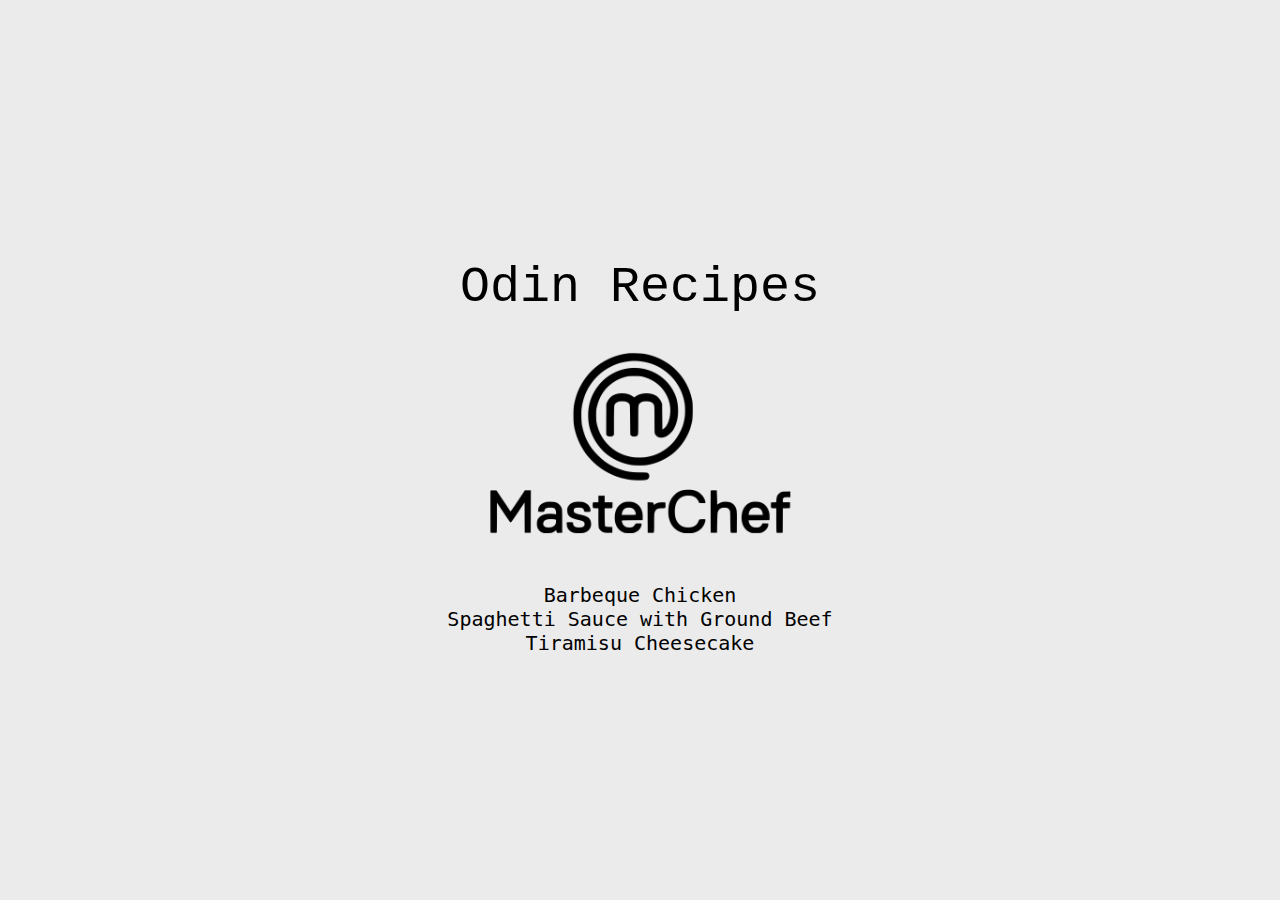
<file: index.html>
<!DOCTYPE html>
<html lang="en">
  <head>
    <meta charset="UTF-8" />
    <link rel="stylesheet" href="styles.css">
    <title>Odin Recipes</title>
  </head>
  <body>
    <h1>Odin Recipes</h1>
    <img src="./images/masterchef-logo.png" alt="masterchef-logo">
    <ul>
      <li><a href="./recipes/barbeque-chicken.html">Barbeque Chicken</a></li>
      <li>
        <a href="./recipes/spaghetti-sauce-with-ground-beef.html"
          >Spaghetti Sauce with Ground Beef</a
        >
      </li>
      <li><a href="./recipes/tiramisu-cheesecake.html">Tiramisu Cheesecake</a></li>
    </ul>
  </body>
</html>
</file>
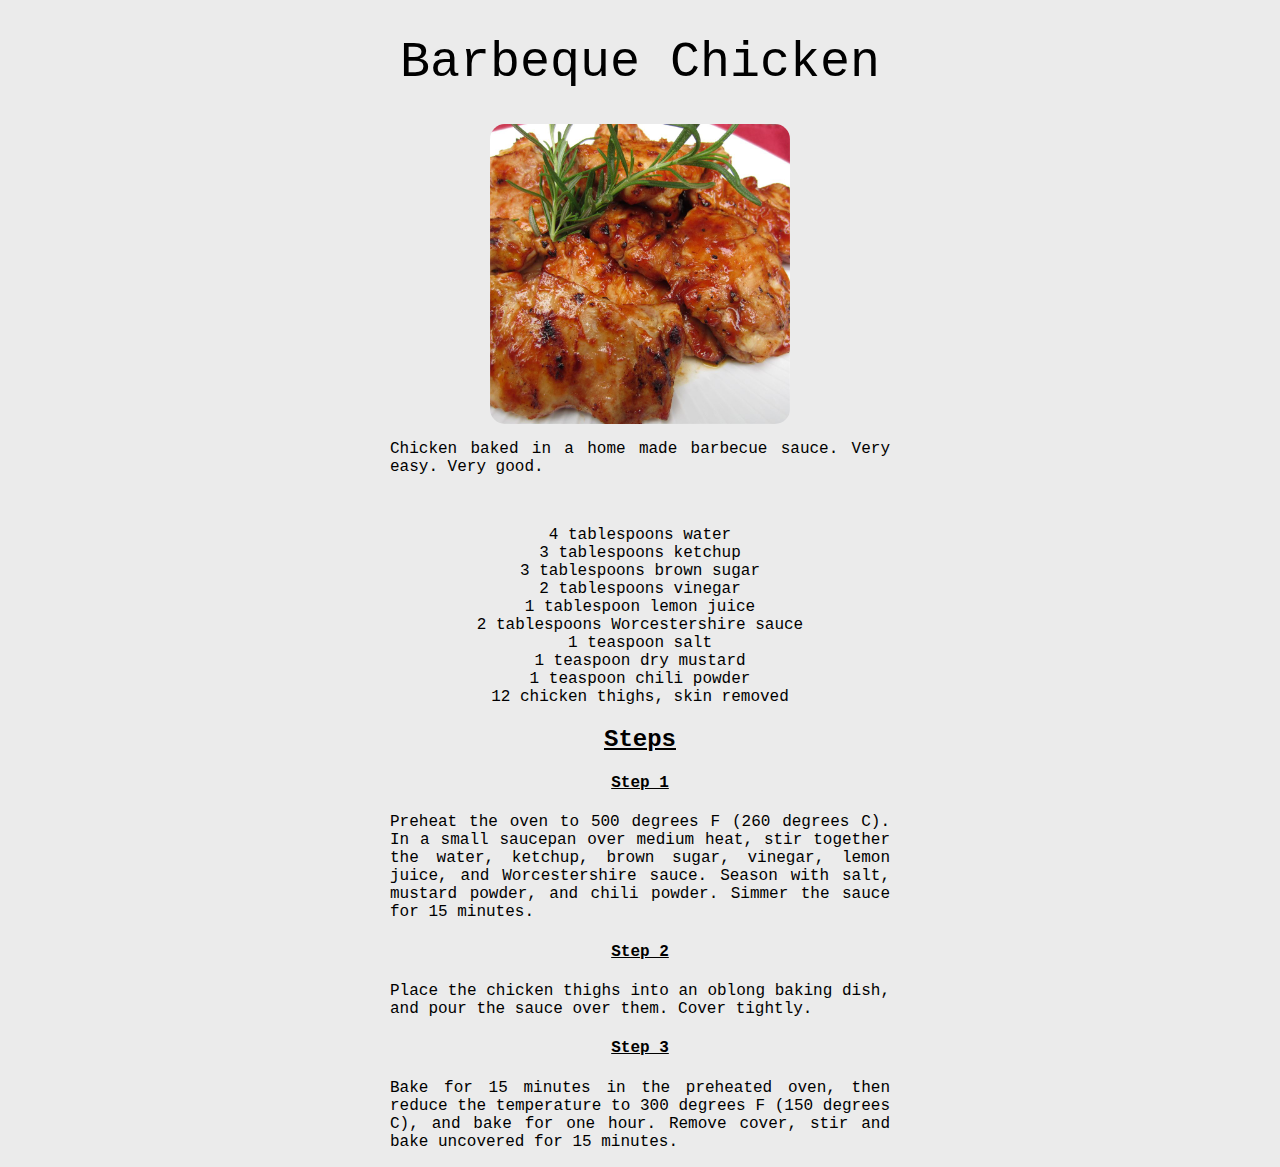
<file: recipes/barbeque-chicken.html>
<!DOCTYPE html>
<html lang="en">
  <head>
    <meta charset="UTF-8" />
    <link rel="stylesheet" href="styles.css">
    <title>Odin Recipes</title>
  </head>
  <body>
    <h1>Barbeque Chicken</h1>
    <img
      src="../images/barbeque-chicken.jpeg"
      alt="barbeque-chicken"
    />
    <p>Chicken baked in a home made barbecue sauce. Very easy. Very good.</p>
    <ul>
      <li>4 tablespoons water</li>
      <li>3 tablespoons ketchup</li>
      <li>3 tablespoons brown sugar</li>
      <li>2 tablespoons vinegar</li>
      <li>1 tablespoon lemon juice</li>
      <li>2 tablespoons Worcestershire sauce</li>
      <li>1 teaspoon salt</li>
      <li>1 teaspoon dry mustard</li>
      <li>1 teaspoon chili powder</li>
      <li>12 chicken thighs, skin removed</li>
    </ul>
    <h2>Steps</h2>
    <h4>Step 1</h4>
    <p>
      Preheat the oven to 500 degrees F (260 degrees C). In a small saucepan
      over medium heat, stir together the water, ketchup, brown sugar, vinegar,
      lemon juice, and Worcestershire sauce. Season with salt, mustard powder,
      and chili powder. Simmer the sauce for 15 minutes.
    </p>
    <h4>Step 2</h4>
    <p>
      Place the chicken thighs into an oblong baking dish, and pour the sauce
      over them. Cover tightly.
    </p>
    <h4>Step 3</h4>
    <p>
      Bake for 15 minutes in the preheated oven, then reduce the temperature to
      300 degrees F (150 degrees C), and bake for one hour. Remove cover, stir
      and bake uncovered for 15 minutes.
    </p>
  </body>
</html>
</file>
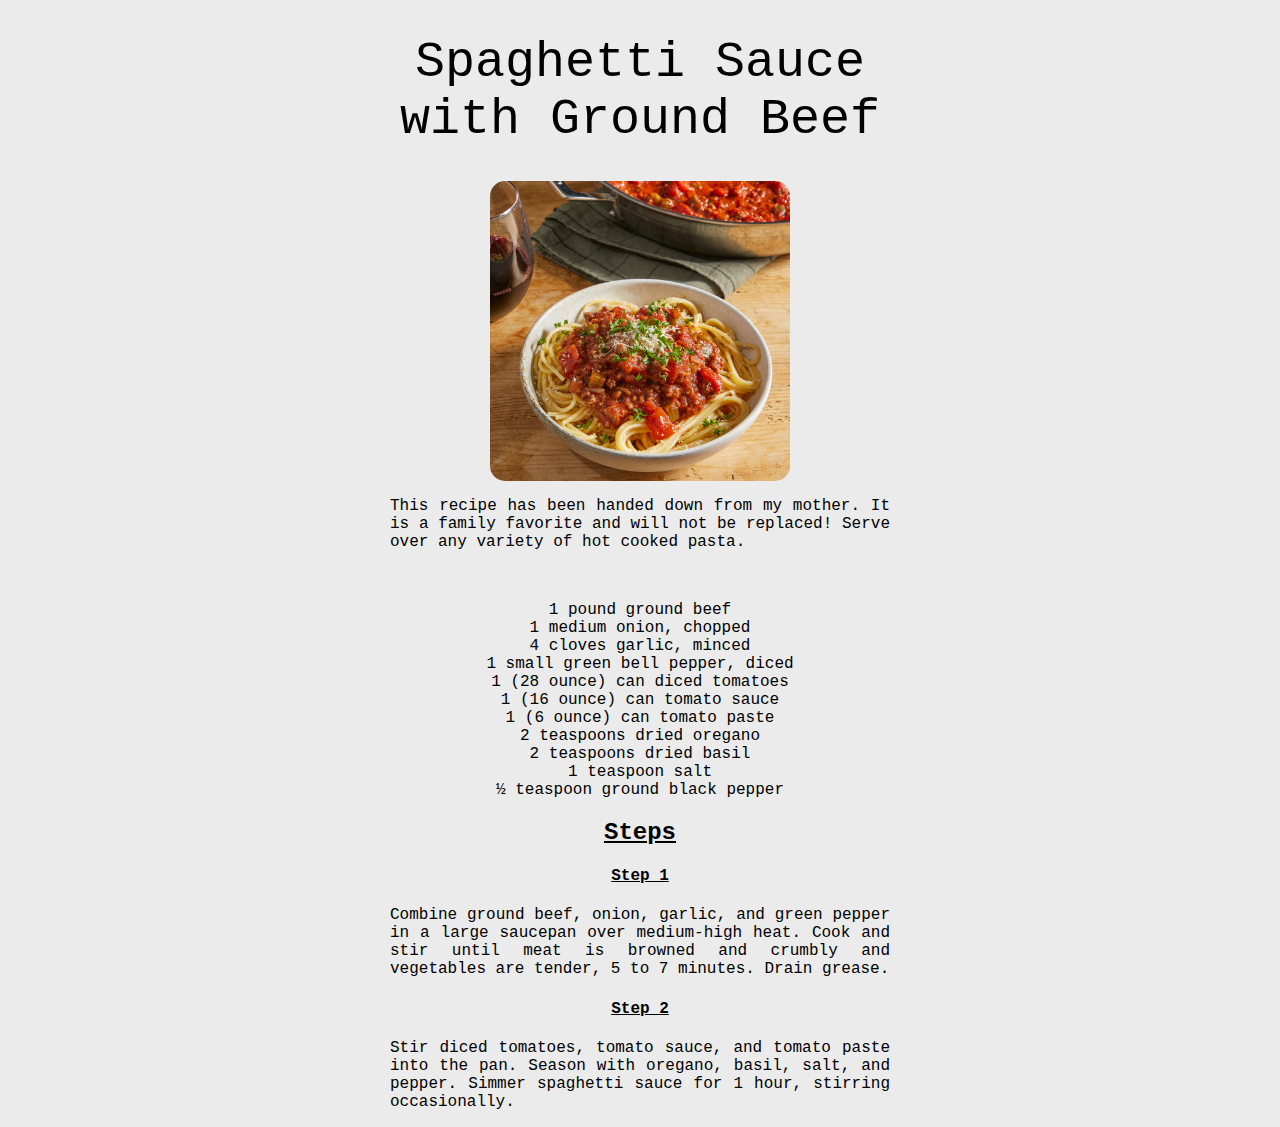
<file: recipes/spaghetti-sauce-with-ground-beef.html>
<!DOCTYPE html>
<html lang="en">
  <head>
    <meta charset="UTF-8" />
    <link rel="stylesheet" href="styles.css">
    <title>Odin Recipes</title>
  </head>
  <body>
    <h1>Spaghetti Sauce with Ground Beef</h1>
    <img
      src="../images/spaghetti-sauce-with-ground-beef.jpeg"
      alt="spaghetti-sauce-with-ground-beef"
    />
    <p>
      This recipe has been handed down from my mother. It is a family favorite
      and will not be replaced! Serve over any variety of hot cooked pasta.
    </p>
    <ul>
      <li>1 pound ground beef</li>
      <li>1 medium onion, chopped</li>
      <li>4 cloves garlic, minced</li>
      <li>1 small green bell pepper, diced</li>
      <li>1 (28 ounce) can diced tomatoes</li>
      <li>1 (16 ounce) can tomato sauce</li>
      <li>1 (6 ounce) can tomato paste</li>
      <li>2 teaspoons dried oregano</li>
      <li>2 teaspoons dried basil</li>
      <li>1 teaspoon salt</li>
      <li>½ teaspoon ground black pepper</li>
    </ul>
    <h2>Steps</h2>
    <h4>Step 1</h4>
    <p>
      Combine ground beef, onion, garlic, and green pepper in a large saucepan
      over medium-high heat. Cook and stir until meat is browned and crumbly and
      vegetables are tender, 5 to 7 minutes. Drain grease.
    </p>
    <h4>Step 2</h4>
    <p>
      Stir diced tomatoes, tomato sauce, and tomato paste into the pan. Season
      with oregano, basil, salt, and pepper. Simmer spaghetti sauce for 1 hour,
      stirring occasionally.
    </p>
  </body>
</html>
</file>
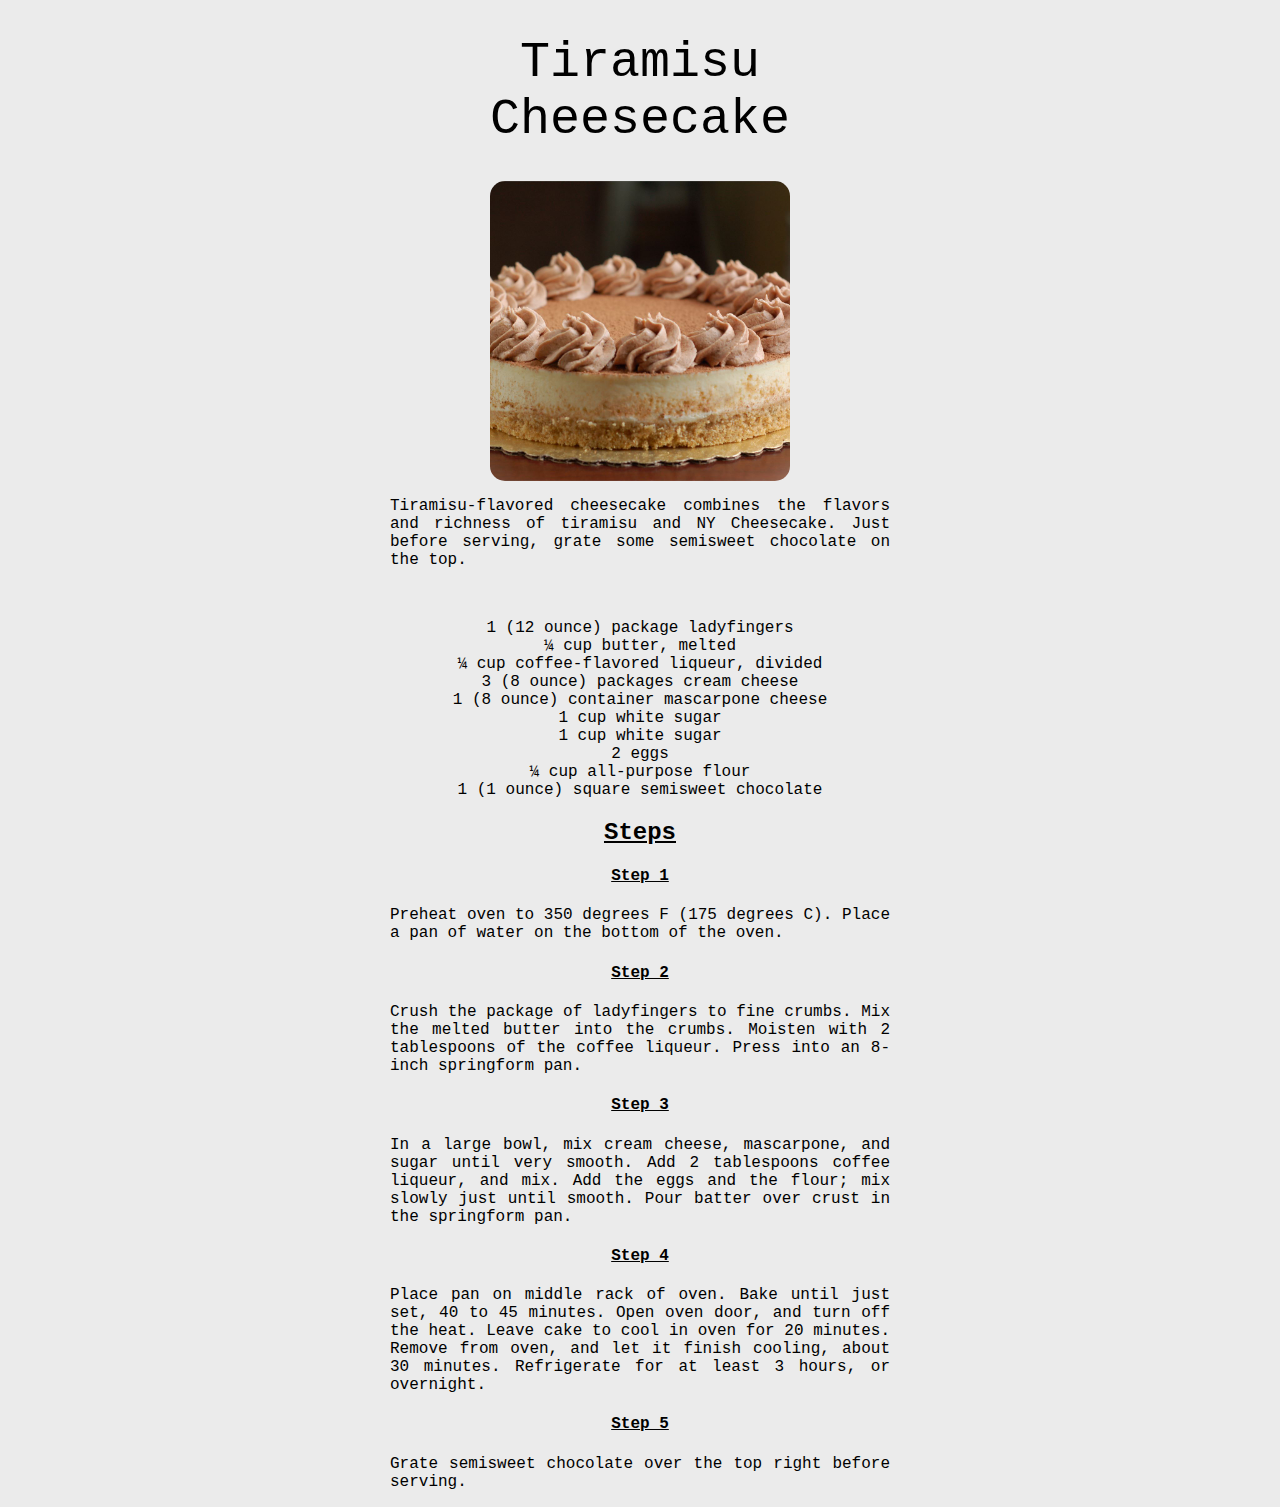
<file: recipes/tiramisu-cheesecake.html>
<!DOCTYPE html>
<html lang="en">
  <head>
    <meta charset="UTF-8" />
    <link rel="stylesheet" href="styles.css">
    <title>Odin Recipes</title>
  </head>
  <body>
    <h1>Tiramisu Cheesecake</h1>
    <img
      src="../images/tiramisu-cheesecake.jpeg"
      alt="tiramisu-cheesecake"
    />
    <p>
      Tiramisu-flavored cheesecake combines the flavors and richness of tiramisu
      and NY Cheesecake. Just before serving, grate some semisweet chocolate on
      the top.
    </p>
    <ul>
      <li>1 (12 ounce) package ladyfingers</li>
      <li>¼ cup butter, melted</li>
      <li>¼ cup coffee-flavored liqueur, divided</li>
      <li>3 (8 ounce) packages cream cheese</li>
      <li>1 (8 ounce) container mascarpone cheese</li>
      <li>1 cup white sugar</li>
      <li>1 cup white sugar</li>
      <li>2 eggs</li>
      <li>¼ cup all-purpose flour</li>
      <li>1 (1 ounce) square semisweet chocolate</li>
    </ul>
    <h2>Steps</h2>
    <h4>Step 1</h4>
    <p>
      Preheat oven to 350 degrees F (175 degrees C). Place a pan of water on the
      bottom of the oven.
    </p>
    <h4>Step 2</h4>
    <p>
      Crush the package of ladyfingers to fine crumbs. Mix the melted butter
      into the crumbs. Moisten with 2 tablespoons of the coffee liqueur. Press
      into an 8-inch springform pan.
    </p>
    <h4>Step 3</h4>
    <p>
      In a large bowl, mix cream cheese, mascarpone, and sugar until very
      smooth. Add 2 tablespoons coffee liqueur, and mix. Add the eggs and the
      flour; mix slowly just until smooth. Pour batter over crust in the
      springform pan.
    </p>
    <h4>Step 4</h4>
    <p>
      Place pan on middle rack of oven. Bake until just set, 40 to 45 minutes.
      Open oven door, and turn off the heat. Leave cake to cool in oven for 20
      minutes. Remove from oven, and let it finish cooling, about 30 minutes.
      Refrigerate for at least 3 hours, or overnight.
    </p>
    <h4>Step 5</h4>
    <p>Grate semisweet chocolate over the top right before serving.</p>
  </body>
</html>
</file>
<file: styles.css>
body {
  font-family: monospace;
  margin: 0;
  position: absolute;
  top: 50%;
  left: 50%;
  transform: translate(-50%, -50%);
  background-color: #ebebeb;
}

h1 {
  text-align: center;
  font-weight: 100;
  font-size: 50px;
  font-family: 'Courier New', Courier, monospace;
}

img {
  height: auto;
  width: 300px;
  display: block;
  margin-left: auto;
  margin-right: auto;
}

ul {
  margin-top: 50px;
  padding: 0;
  font-size: 20px;
}

ul li {
  display: block;
  text-align: center;
}

a {
  text-decoration: none;
  color: black;
}

a:hover {
  color: orange;
}
</file>
<file: recipes/styles.css>
body {
  font-family: "Courier New", Courier, monospace;
  background-color: #ebebeb;
  margin-left: auto;
  margin-right: auto;
  width: 500px;
}

h1 {
  text-align: center;
  font-weight: 100;
  font-size: 50px;
  font-family: "Courier New", Courier, monospace;
}

p {
  text-align: justify;
  font-family: "Courier New", Courier, monospace;
}

h2,
h4 {
  text-align: center;
  text-decoration: underline;
}

img {
  height: auto;
  width: 300px;
  display: block;
  margin-left: auto;
  margin-right: auto;
  border-radius: 15px;
}

ul {
  text-align: center;
  margin-top: 50px;
  padding: 0;
  list-style-type: circle;
}

li {
  display: block;
}

li:hover {
  text-decoration: underline;
  text-decoration-color: orange;
  cursor: crosshair;
}
</file>
